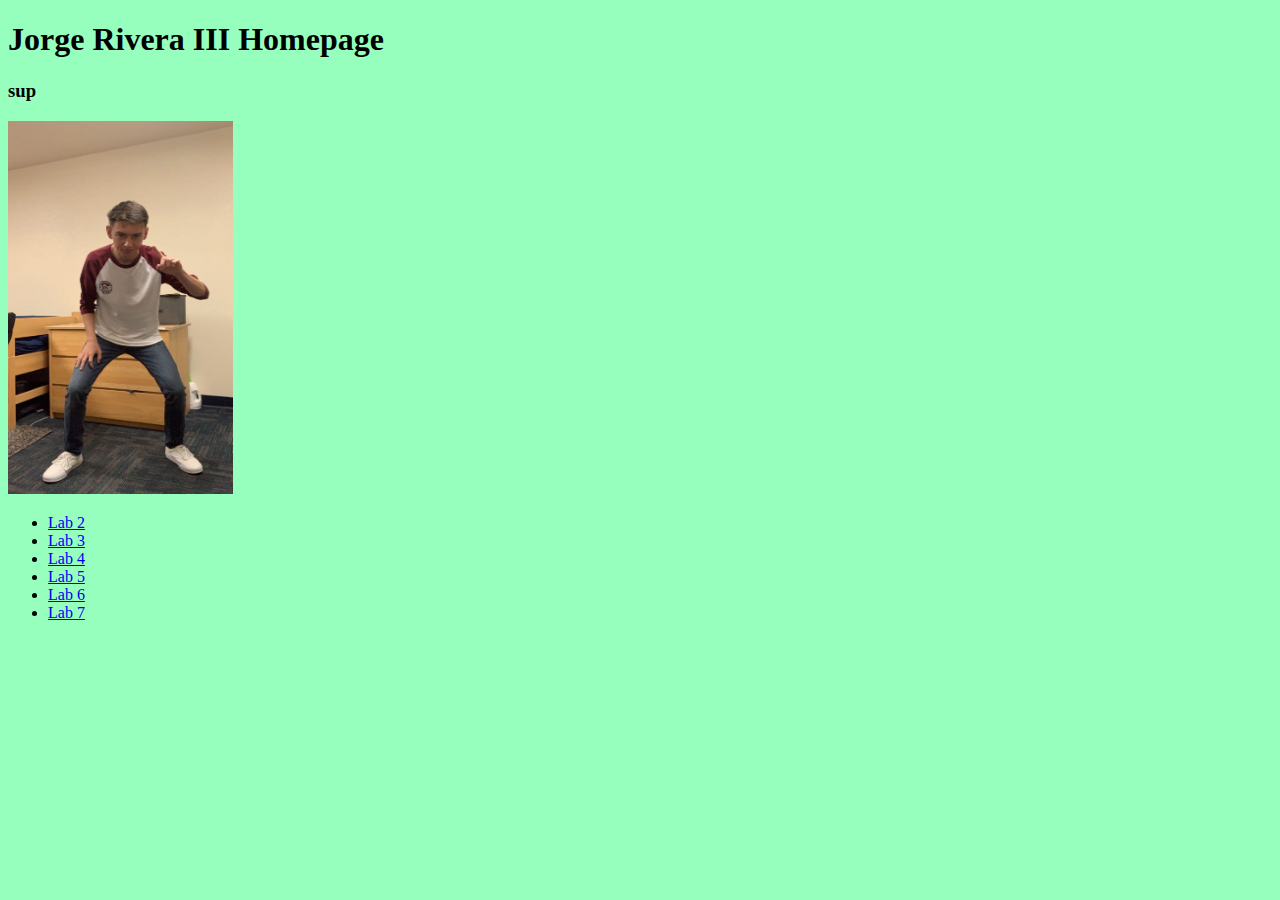
<file: index.html>
<!DOCTYPE html>
<html>
<head>
	<title>Jorge's Homepage</title>
	<link rel="stylesheet" type="text/css" href="css/site.css">
</head>
<body>
	<main>
		<div id="content">
			<h1> Jorge Rivera III Homepage </h1>
			<h3>sup</h3>
			<img src="img/jorge.png" width="225" height="373">
		</div>
		<ul>
			<li><a href="../cst252/lab2/index.html">Lab 2</a></li>
			<li><a href="../cst252/lab3/index.html">Lab 3</a></li>
			<li><a href="../cst252/lab4/index.html">Lab 4</a></li>
			<li><a href="../cst252/lab5/index.html">Lab 5</a></li>
			<li><a href="../cst252/lab6/index.html">Lab 6</a></li>
			<li><a href="../cst252/lab7/index.html">Lab 7</a></li>
		</ul>
	</main>
</body>
</html>
</file>
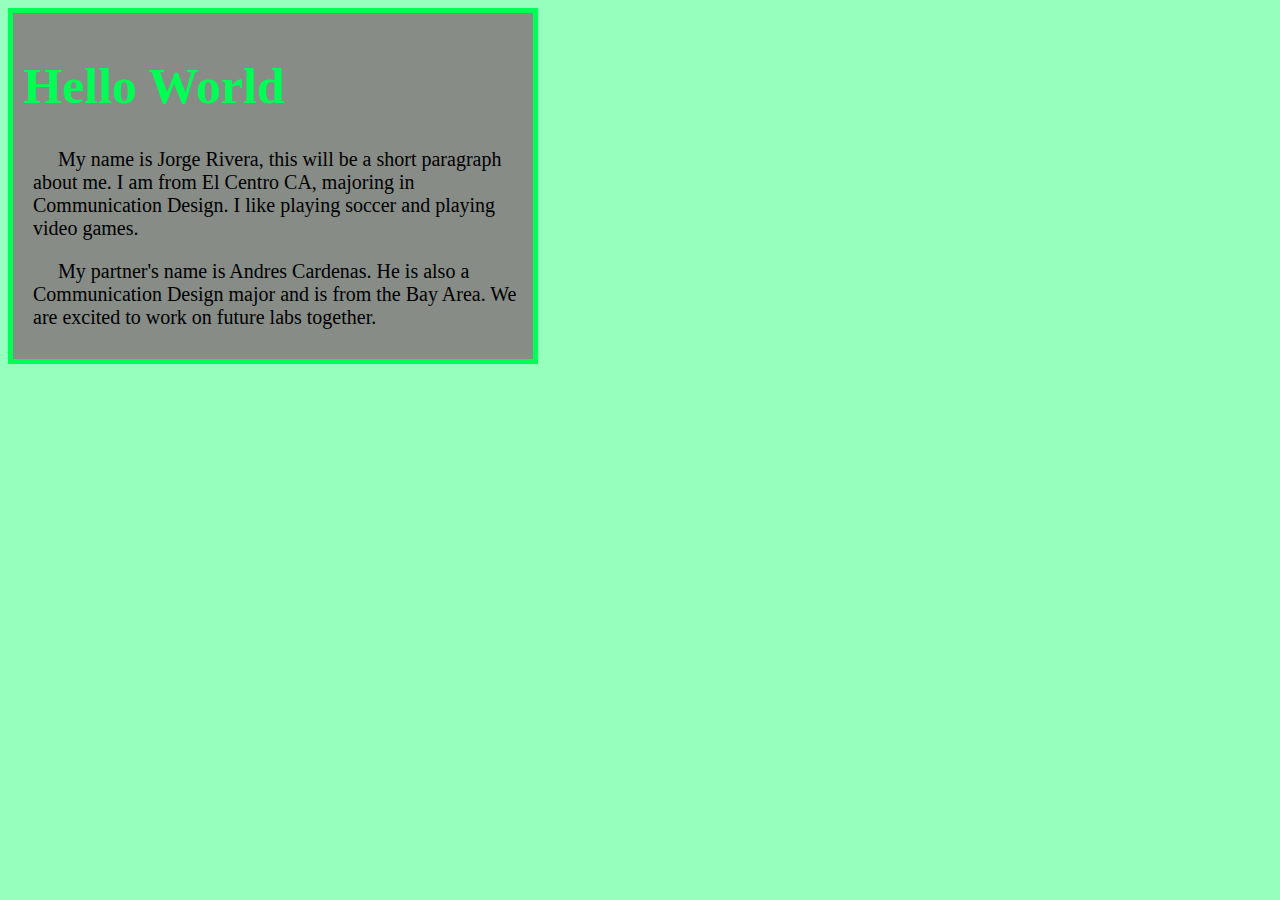
<file: lab2/index.html>
<!DOCTYPE html>
<html>
<head>
	<title>Lab 2 - HTML & CSS Refresher</title>
	<link rel="stylesheet" type="text/css" href="../css/site.css">
	<link rel="stylesheet" type="text/css" href="css/lab.css">
</head>
<body>
	<div id="content">
	<h1> Hello World </h1>
	<p> My name is Jorge Rivera, this will be a short paragraph about me.
		I am from El Centro CA, majoring in Communication Design. I like playing
		soccer and playing video games. </p>
	<p> My partner's name is Andres Cardenas. He is also a Communication Design
		major and is from the Bay Area. We are excited to work on future labs
		together. </p>
</div>
</body>
</html>
</file>
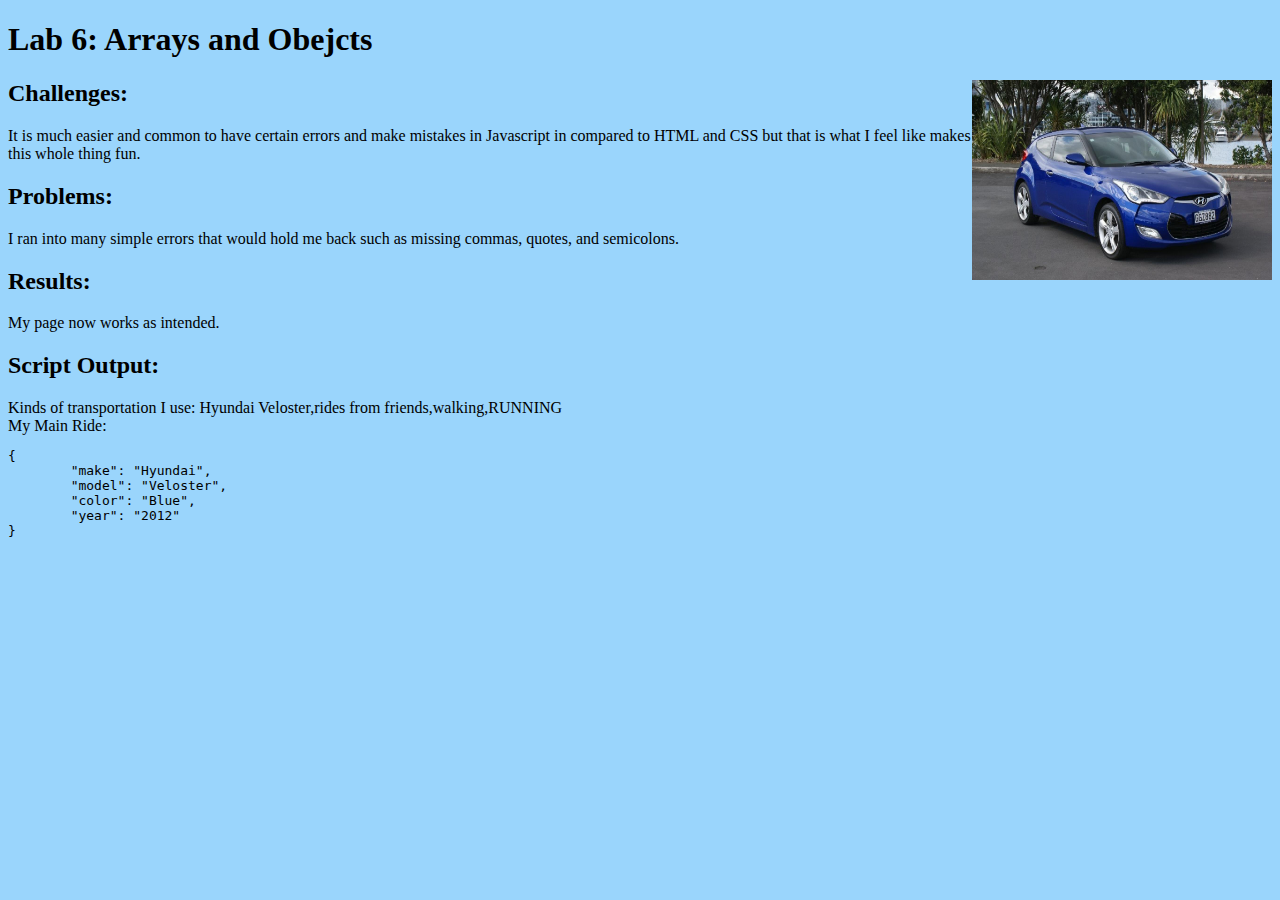
<file: lab6/index.html>
<!DOCTYPE html>
<html>
<head>
	<title>Lab 6 - Arrays and Obkects</title>
	<link rel="stylesheet" type="text/css" href="css/lab.css">
</head>
<body>
	<div id="content">
		<h1> Lab 6: Arrays and Obejcts </h1>
		<img src="img/hyundai.jpg" width="300px" height="200">
		<h2> Challenges: </h2>
		<p> It is much easier and common to have certain errors and make
		  	mistakes in Javascript in compared to HTML and CSS but that is what
				I feel like makes this whole thing fun.</p>
		<h2> Problems: </h2>
		<p> I ran into many simple errors that would hold me back such as
				missing commas, quotes, and semicolons.</p>
		<h2> Results: </h2>
		<p> My page now works as intended.</p>
		<div>
			<h2> Script Output: </h2>
			<script src="js/lab.js"></script>
		</div>
	</div>
</body>
</html>
</file>
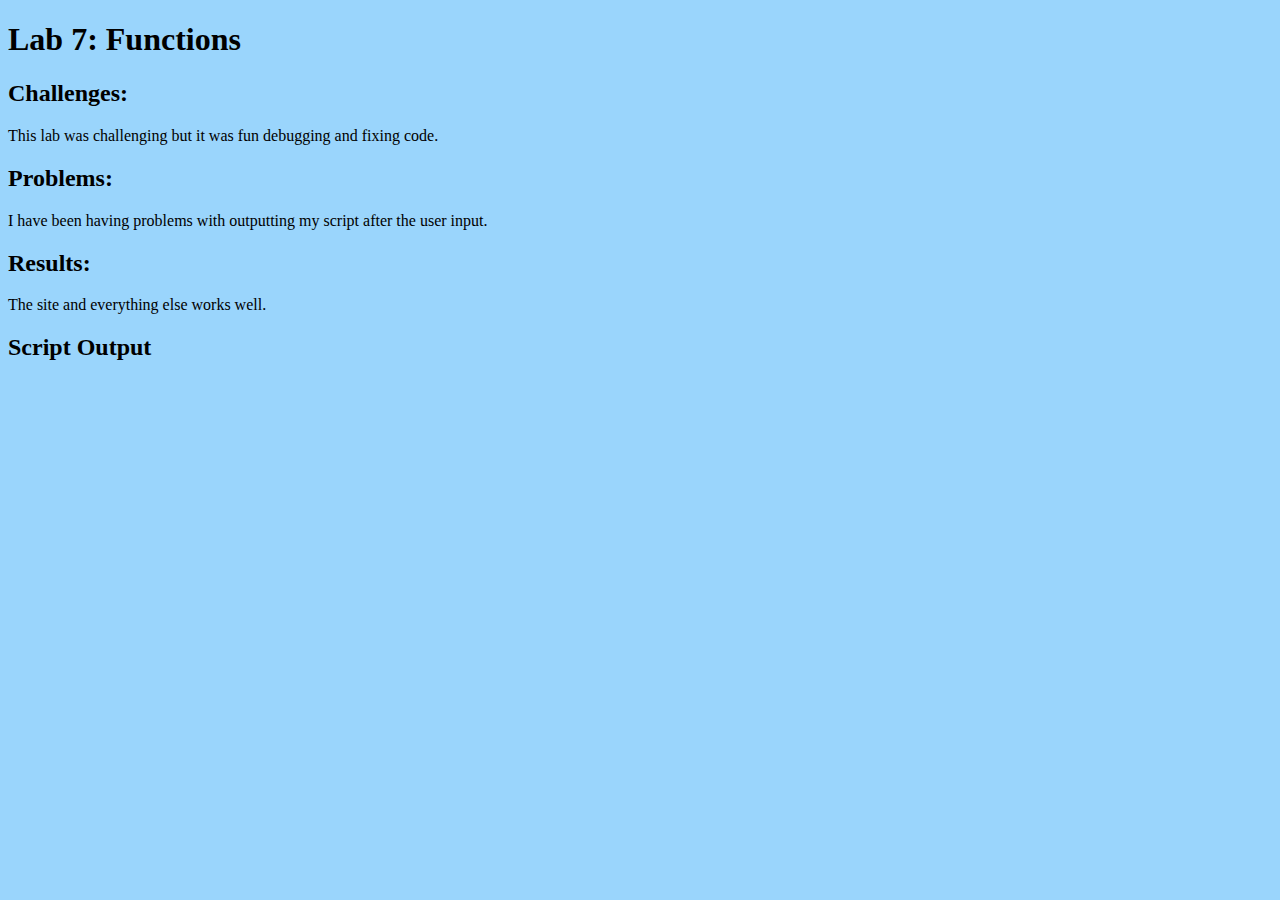
<file: lab7/index.html>
<!DOCTYPE html>
<html>
<head>
	<title>Lab 7 - Functions</title>
	<link rel="stylesheet" type="text/css" href="css/lab.css">
</head>
<body>
	<div id="content">
		<h1> Lab 7: Functions </h1>
		<h2> Challenges: </h2>
		<p> This lab was challenging but it was fun debugging and fixing code.</p>
		<h2> Problems: </h2>
		<p> I have been having problems with outputting my script after the user
			input.</p>
		<h2> Results: </h2>
		<p> The site and everything else works well.</p>
		<div>
			<h2>Script Output</h2>
			<script src="js/lab.js"></script>
		</div>
	</div>
</body>
</html>
</file>
<file: css/site.css>
body {
  background-color: #96ffbd;
}
</file>
<file: lab2/css/lab.css>
h1 {
  color: #00ff55;
  font-size: 250%;
}

p {
  text-indent: 25px;
  margin-left: 10px;
}

#content  {
  background-color: #878c87;
  width: 500px;
  min-hieght: 300px;
  padding: 10px;
  border: solid 5px #00ff55;
  font-size: 20px;
}
</file>
<file: lab6/css/lab.css>
body {
  background-color: #9AD5FC;
}

img {
  float: right;
}
</file>
<file: lab7/css/lab.css>
body {
  background-color: #9AD5FC;
}

img {
  float: right;
}
</file>
